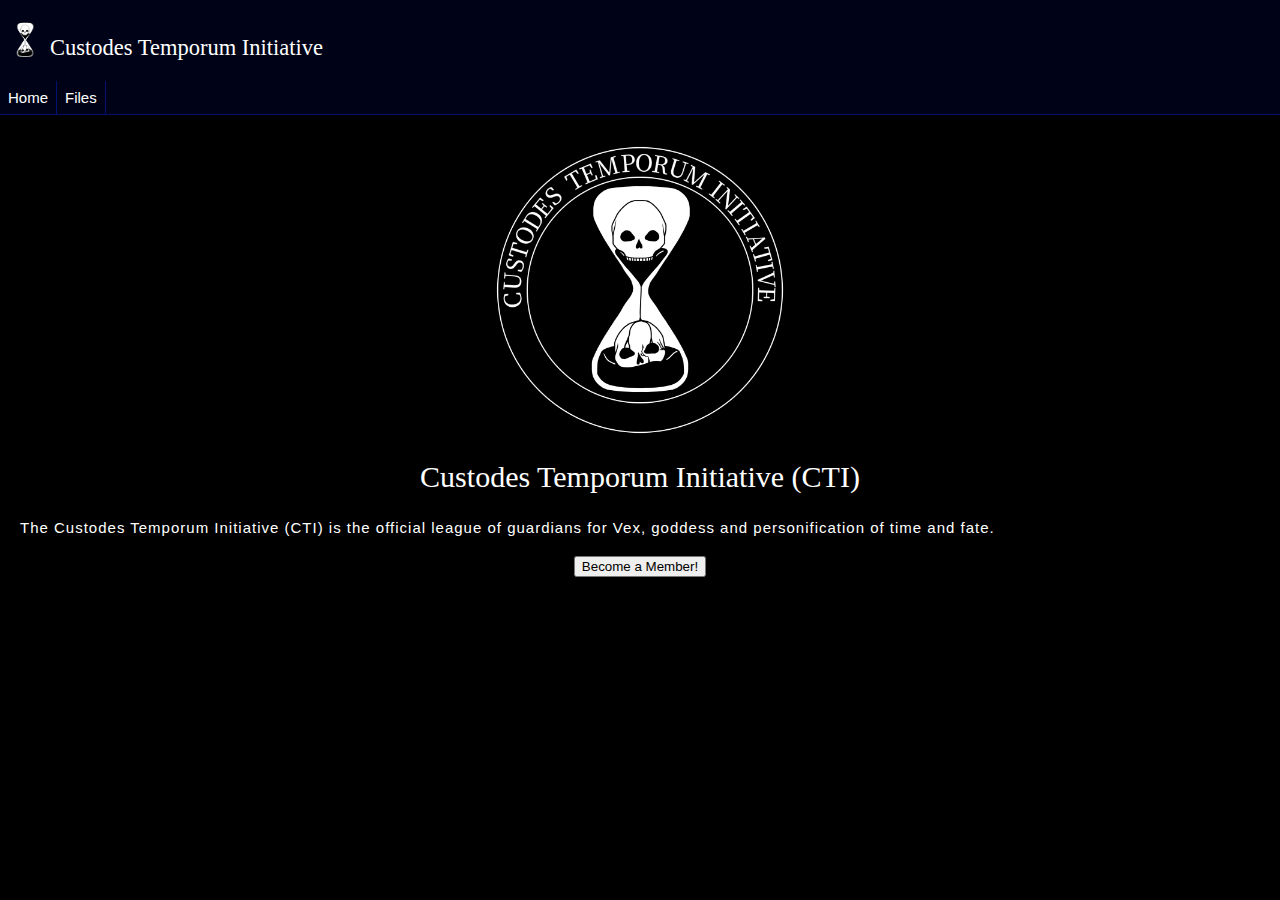
<file: index.html>
<html>
  <head>
    <title>Custodes Temporum Initiative</title>
    <link href="main.css" rel="stylesheet" type="text/css" media="all">
    <link rel="icon" type="image/x-icon" href="hourglass.png">
  </head>
  <body>
    <header>
      <img src="hourglass.png" alt="CTI Logo" style="height:50px;width:50px;float:left;">
      <h2>Custodes Temporum Initiative</h2>
      <ul>
        <li><a href="https://custodestemporum.netlify.app/">Home</a></li>
        <li><a href="https://custodestemporum.netlify.app/files.html">Files</a></li>
      </ul>
    </header>
    <div class="main">
      <div id="annus" style="top:130px;left:10px;">Salve!</div>
      <center><img src="cti.png" alt="CTI Logo with text" style="height:300px;width:300px;"></center>
      <center><h1 style="clear: center">Custodes Temporum Initiative (CTI)</h1></center>
      <p>The Custodes Temporum Initiative (CTI) is the official league of guardians for Vex, goddess and personification of time and fate.</p>
      <center><a href=""><button type="button">Become a Member!</button></a></center>
      <div id="unus" style="top:420; right:10px;">Mortality <i>sucked.</i></div>
    </div>
  </body>
</html>
</file>
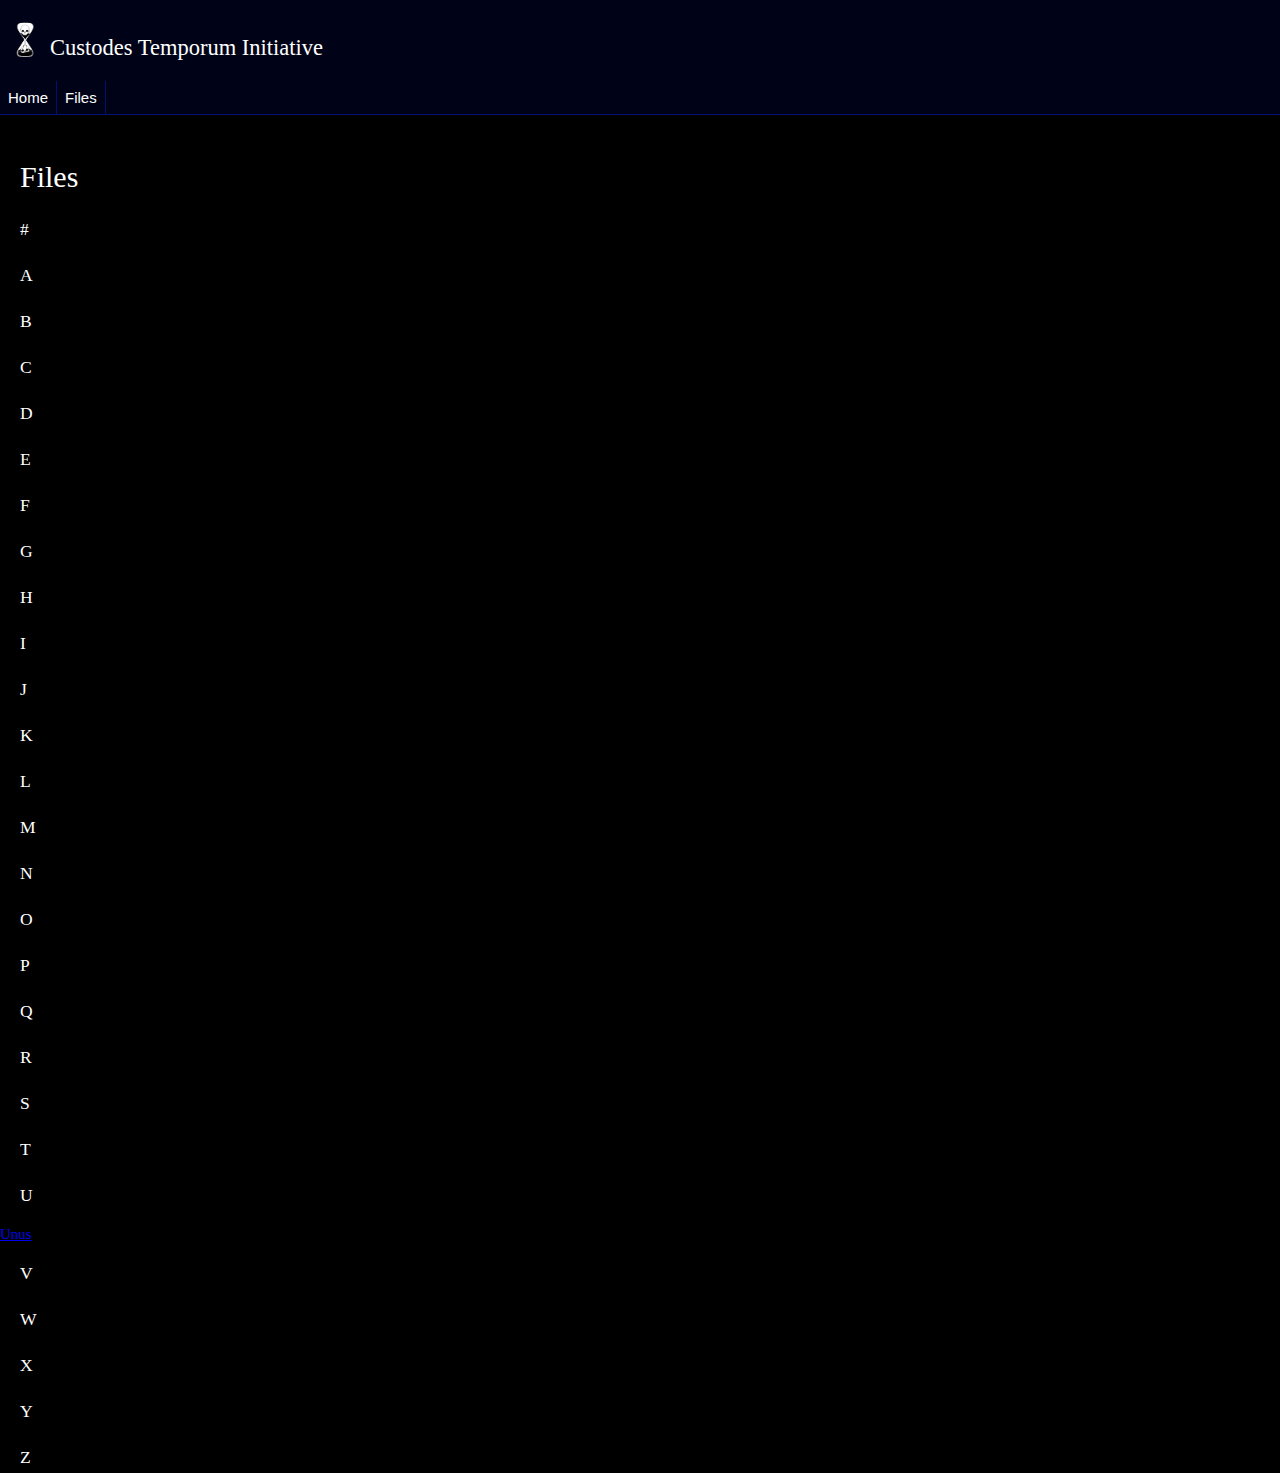
<file: files.html>
<html>
  <head>
    <title>Custodes Temporum Initiative</title>
    <link href="main.css" rel="stylesheet" type="text/css" media="all">
    <link rel="icon" type="image/x-icon" href="hourglass.png">
  </head>
  <body>
    <header>
      <img src="hourglass.png" alt="CTI Logo" style="height:50px;width:50px;float:left;">
      <h2>Custodes Temporum Initiative</h2>
      <ul>
        <li class="active"><a href="https://custodestemporum.netlify.app/">Home</a></li>
        <li><a href="https://custodestemporum.netlify.app/files.html">Files</a></li>
      </ul>
    </header>
    <div class="main">
      <h1>Files</h1>
      <h3>#</h3>
      <h3>A</h3>
      <h3>B</h3>
      <h3>C</h3>
      <h3>D</h3>
      <h3>E</h3>
      <h3>F</h3>
      <h3>G</h3>
      <h3>H</h3>
      <h3>I</h3>
      <h3>J</h3>
      <h3>K</h3>
      <h3>L</h3>
      <h3>M</h3>
      <h3>N</h3>
      <h3>O</h3>
      <h3>P</h3>
      <h3>Q</h3>
      <h3>R</h3>
      <h3>S</h3>
      <h3>T</h3>
      <h3>U</h3>
      <a href="https://custodestemporum.netlify.app/unus.html">Unus</a>
      <h3>V</h3>
      <h3>W</h3>
      <h3>X</h3>
      <h3>Y</h3>
      <h3>Z</h3>
    </div>
  </body>
</html>
    </div>
  </body>
</html>
</file>
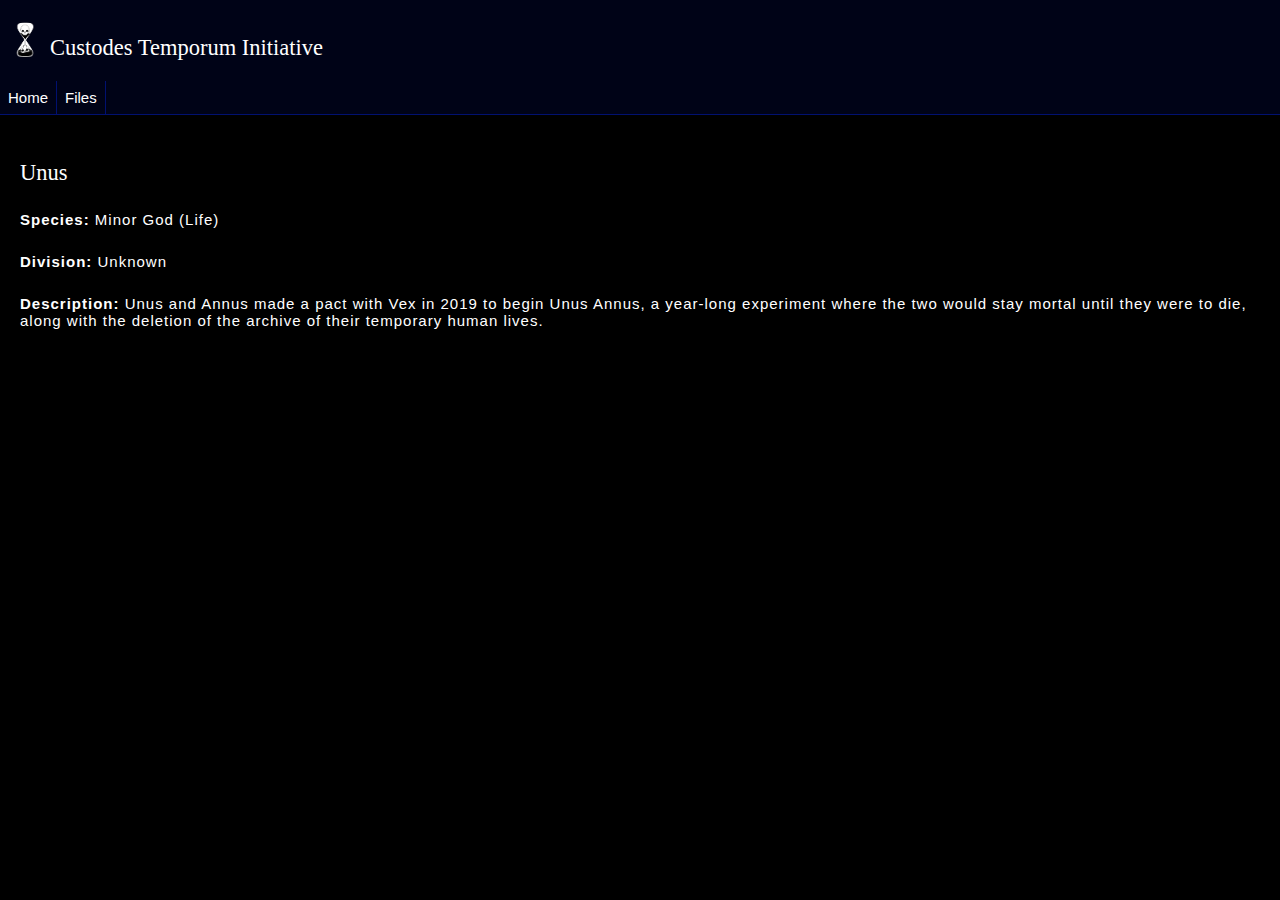
<file: unus.html>
<html>
  <head>
    <title>Custodes Temporum Initiative</title>
    <link href="main.css" rel="stylesheet" type="text/css" media="all">
    <link rel="icon" type="image/x-icon" href="hourglass.png">
  </head>
  <body>
    <header>
      <img src="hourglass.png" alt="CTI Logo" style="height:50px;width:50px;float:left;">
      <h2>Custodes Temporum Initiative</h2>
      <ul>
        <li><a href="https://custodestemporum.netlify.app/">Home</a></li>
        <li><a href="https://custodestemporum.netlify.app/files.html">Files</a></li>
      </ul>
    </header>
    <div class="main">
      <h2>Unus</h2>
      <p><strong>Species:</strong> Minor God (Life)</p>
      <p><strong>Division:</strong> Unknown</p>
      <p><strong>Description:</strong> Unus and Annus made a pact with Vex in 2019 to begin Unus Annus, a year-long experiment where the two would stay mortal until they were to die, along with the deletion of the archive of their temporary human lives.</p>
    </div>
  </body>
</html>
</file>
<file: main.css>
body {
  background-color: #000000;
  color: #ffffff;
  height:100%;
  margin:0px;
  font-size:15px;
}
header {
  position: fixed;
  z-index:5;
  padding-top:15px;
  background-color: #000317;
  width: 2000px;
  border-bottom: 1px solid #011170;
}
.main {
  padding-top:140px;
}
h1, h2, h3 {
  font-family:"Times New Roman";
  font-weight:normal;
  margin:15px;
  padding:5px;
}
p {
  margin:15px;
  letter-spacing:1px;
  font-family:"Helvetica";
  padding:5px;
}
#annus {
  position: absolute;
  z-index:-1;
  color:#000000;
  font-family:"Courier New";
}
#unus {
  position: absolute;
  z-index:-2;
  color:#000000;
  font-family:cursive;
}
header ul {
  list-style-type:none;
  margin:0;
  padding:0;
}
header li {
  display:inline;
  float: left;
  border-right: 1px solid #011170;
  font-size:15px;
  font-family:"Helvetica";
}
header a {
  display: block;
  padding: 8px;
  background-color: #000317;
  text-decoration:none;
  color:#ffffff;
}
header li a:hover {
  background-color: #000629;
}
</file>
